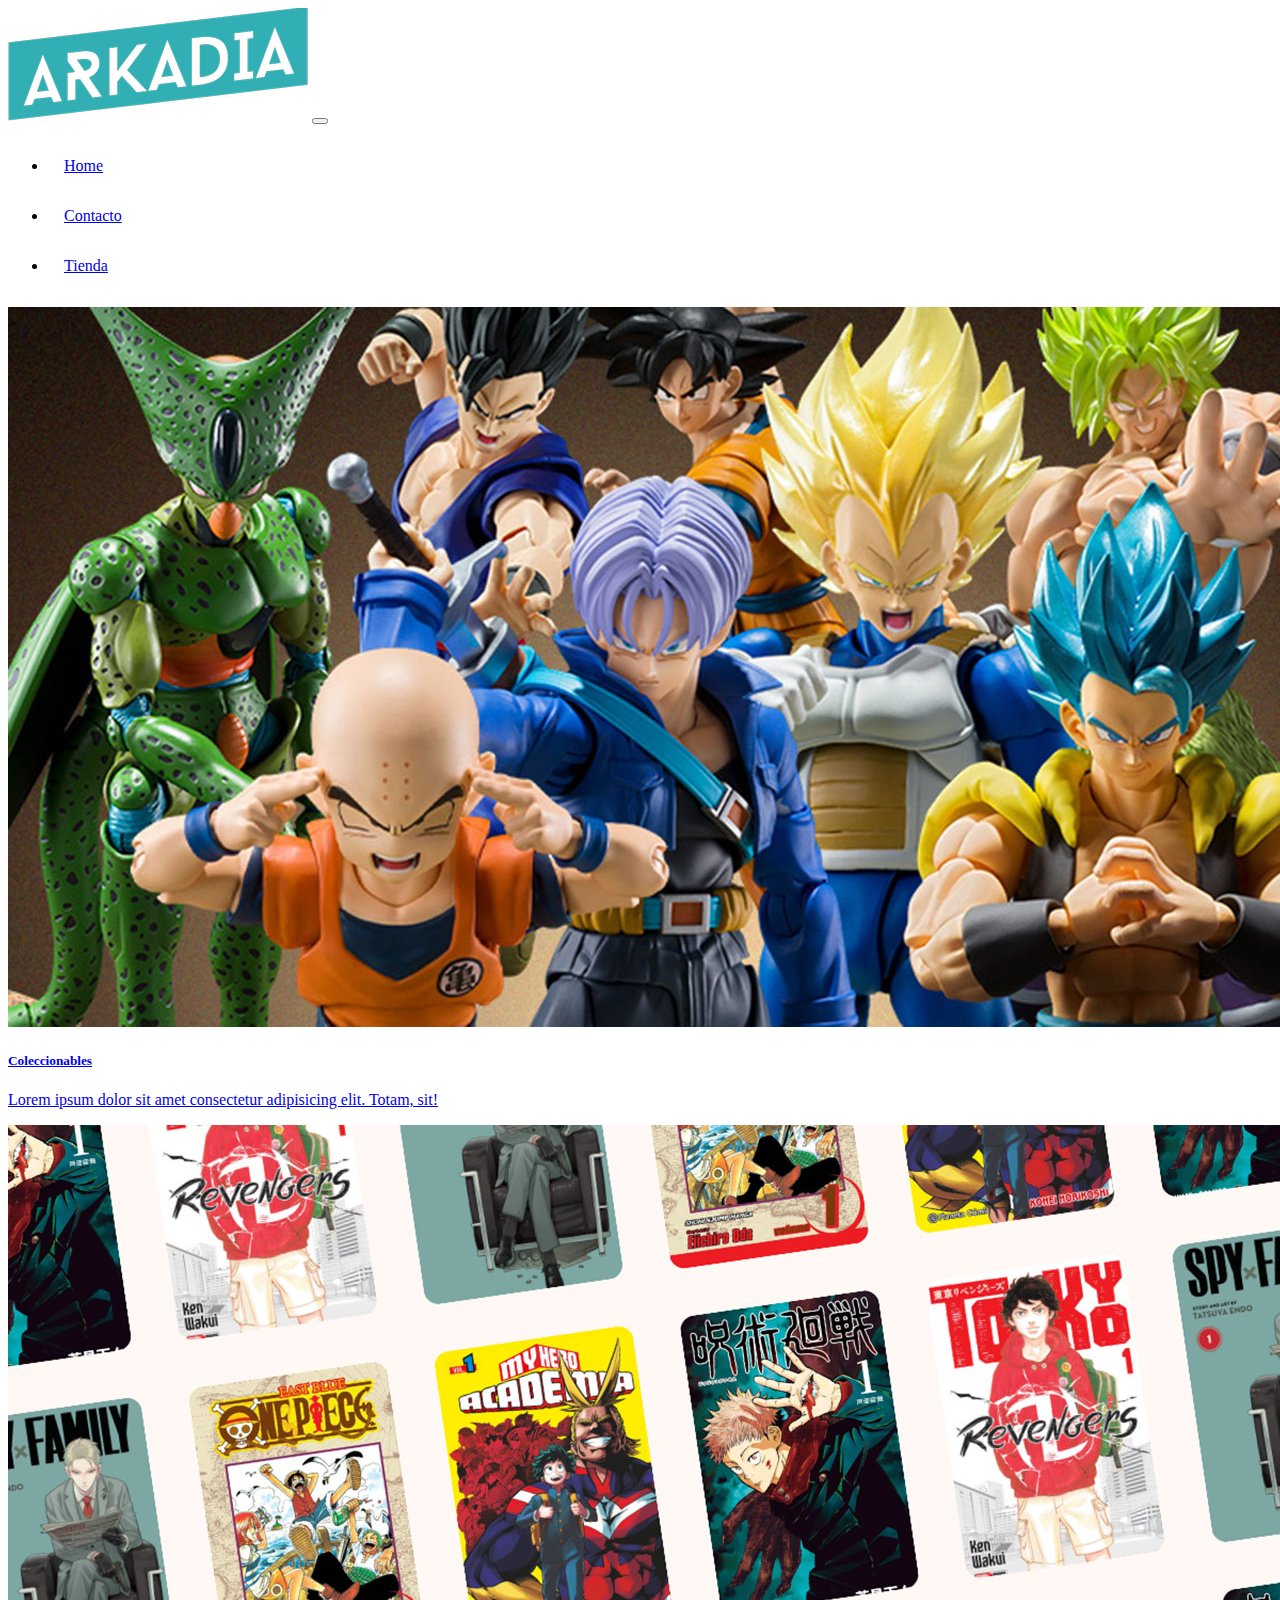
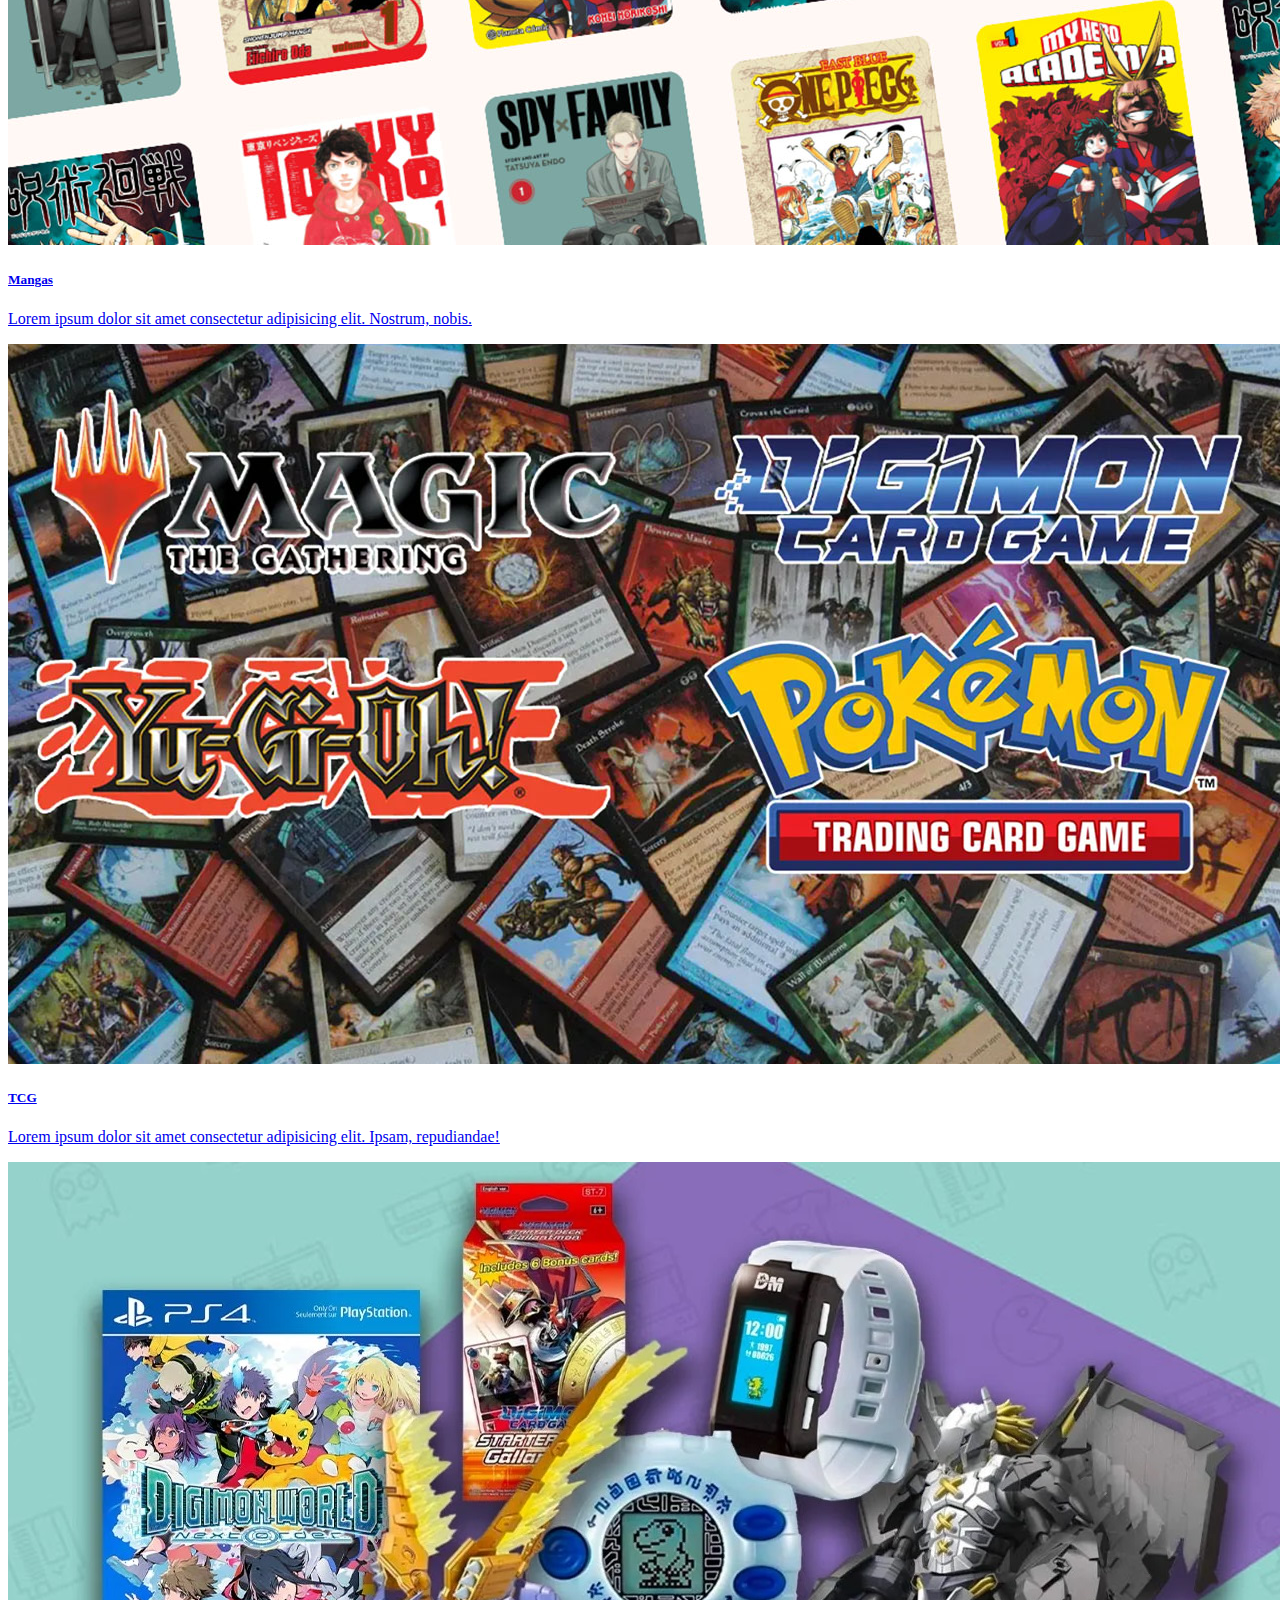
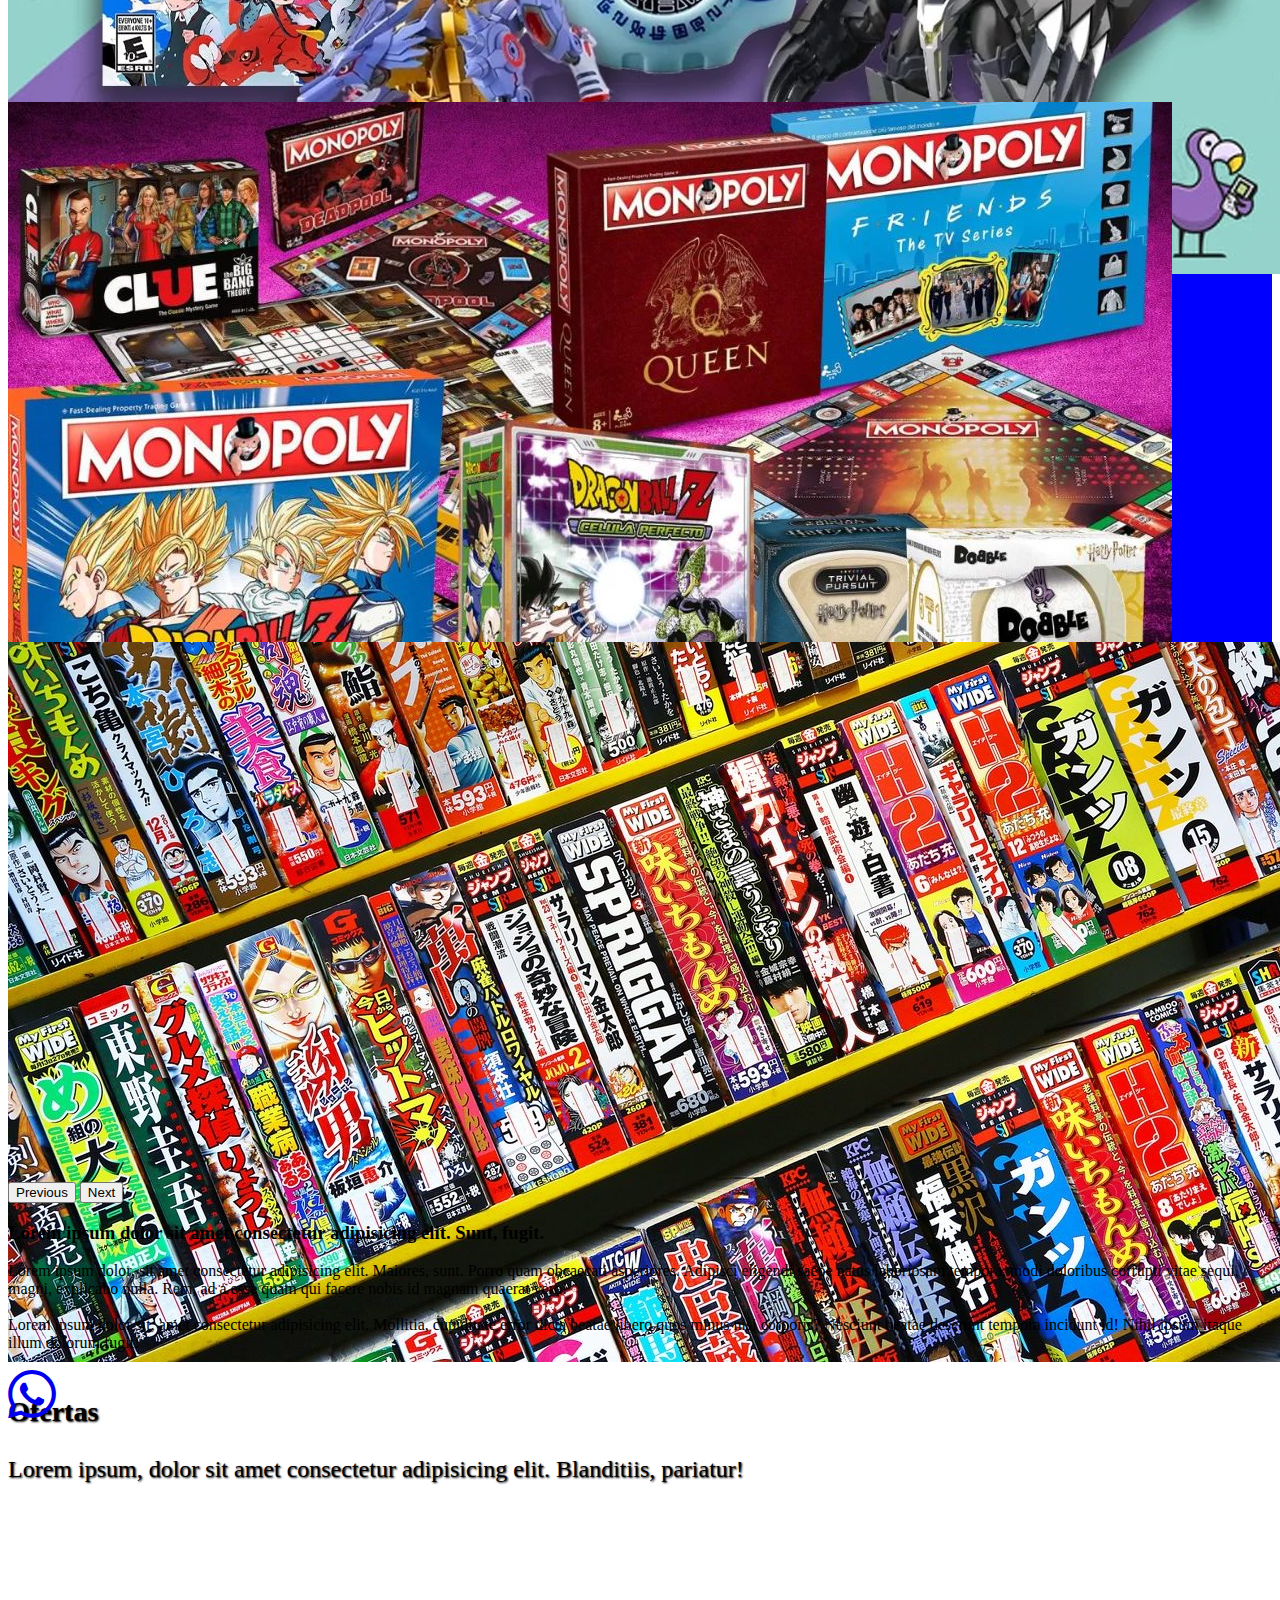
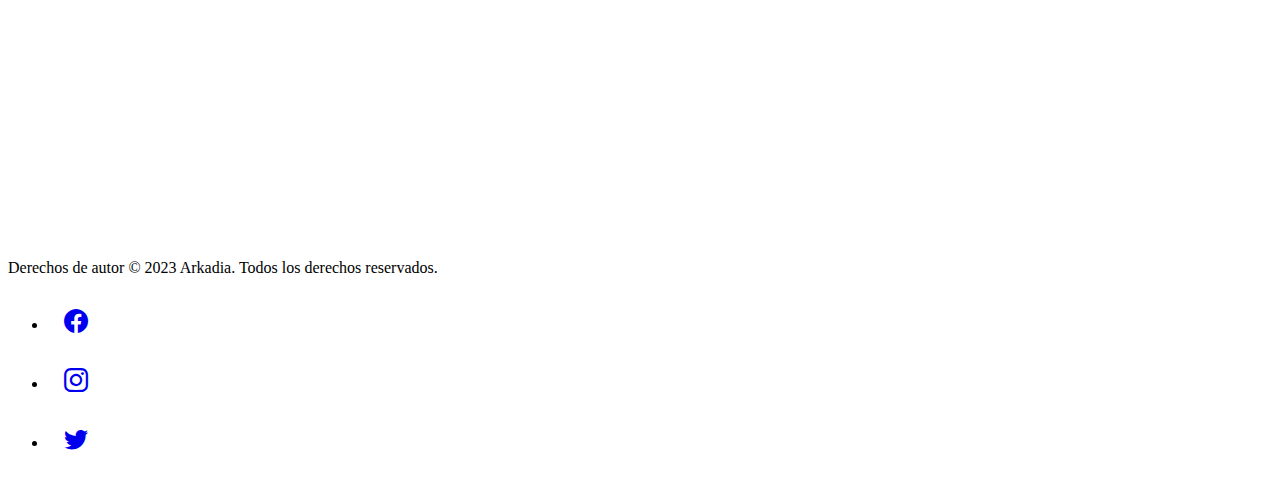
<file: index.html>
<!DOCTYPE html>
<html lang="es">
  <head>
    <meta charset="UTF-8" />
    <meta http-equiv="X-UA-Compatible" content="IE=edge" />
    <meta name="viewport" content="width=device-width, initial-scale=1.0" />
    <title>Entrega 2</title>
    <!-- Cargar Bootstrap -->
    <link
      href="https://cdn.jsdelivr.net/npm/bootstrap@5.3.0-alpha1/dist/css/bootstrap.min.css"
      rel="stylesheet"
      integrity="sha384-GLhlTQ8iRABdZLl6O3oVMWSktQOp6b7In1Zl3/Jr59b6EGGoI1aFkw7cmDA6j6gD"
      crossorigin="anonymous"
    />
    <script
      src="https://cdn.jsdelivr.net/npm/bootstrap@5.3.0-alpha1/dist/js/bootstrap.bundle.min.js"
      integrity="sha384-w76AqPfDkMBDXo30jS1Sgez6pr3x5MlQ1ZAGC+nuZB+EYdgRZgiwxhTBTkF7CXvN"
      crossorigin="anonymous"
    ></script>
    <!-- Iconos de Bootstrap -->
    <link
      rel="stylesheet"
      href="https://cdn.jsdelivr.net/npm/bootstrap-icons@1.10.3/font/bootstrap-icons.css"
    />
    <!-- Cargar estilos personalizados -->
    <link rel="stylesheet" type="text/css" href="style.css" />
  </head>
  <body>
    <!-- Barra de navegación -->
    <nav class="navbar navbar-expand-lg bg-body-tertiary">
      <div class="container-fluid">
        <a class="navbar-brand" href="#"
          ><img src="img/arkadia-logo.png" alt="logo de marca"
        /></a>
        <button
          class="navbar-toggler"
          type="button"
          data-bs-toggle="collapse"
          data-bs-target="#navbarNav"
          aria-controls="navbarNav"
          aria-expanded="false"
          aria-label="Toggle navigation"
        >
          <span class="navbar-toggler-icon"></span>
        </button>
        <div
          class="justify-content-center collapse navbar-collapse"
          id="navbarNav"
        >
          <ul class="navbar-nav">
            <li class="nav-item">
              <a class="nav-link active" aria-current="page" href="#">Home</a>
            </li>
            <li class="nav-item">
              <a class="nav-link" href="pages/contacto.html">Contacto</a>
            </li>
            <li class="nav-item">
              <a class="nav-link" href="pages/tienda.html">Tienda</a>
            </li>
          </ul>
        </div>
      </div>
    </nav>
    <!-- Barra de navegación Cierre-->

    <!-- Sección de tarjetas -->
    <section class="container p-5 text-center">
      <div class="row">
        <!-- Tarjeta 1 -->

        <div class="col-md-4 card">
          <a href="pages/coleccionables.html">
            <img
              src="img/colecionables_edit.jpg"
              class="card-img"
              alt="Figuras coleccionables"
            />

            <div class="card-img-overlay">
              <h5 class="card-title">Coleccionables</h5>
              <p class="card-text">
                Lorem ipsum dolor sit amet consectetur adipisicing elit. Totam,
                sit!
              </p>
            </div></a
          >
        </div>

        <!-- Tarjeta 2 -->
        <div class="col-md-4 card">
          <a href="pages/mangas.html">
            <img src="img/mangas_edit.jpg" class="card-img" alt="Mangas" />
            <div class="card-img-overlay">
              <h5 class="card-title">Mangas</h5>
              <p class="card-text">
                Lorem ipsum dolor sit amet consectetur adipisicing elit.
                Nostrum, nobis.
              </p>
            </div></a
          >
        </div>
        <!-- Tarjeta 3 -->
        <div class="col-md-4 card">
          <a href="pages/tcg.html">
            <img
              src="img/tcg_edit.jpg"
              class="card-img"
              alt="Juegos de cartas"
            />
            <div class="card-img-overlay">
              <h5 class="card-title">TCG</h5>
              <p class="card-text">
                Lorem ipsum dolor sit amet consectetur adipisicing elit. Ipsam,
                repudiandae!
              </p>
            </div></a
          >
        </div>
      </div>
    </section>
    <!-- Sección de tarjetas Cierre-->

    <!-- Carrusel -->
    <section>
      <div
        id="carouselExampleInterval"
        class="carousel slide"
        data-bs-ride="carousel"
      >
        <div class="carousel-inner">
          <div class="carousel-item active" data-bs-interval="8000">
            <img src="img/art-01.jpg" class="d-block w-100" alt="..." />
            <div class="carousel-caption d-none d-md-block">
              <h3>Preventa</h3>
              <p>
                Lorem ipsum dolor sit amet consectetur adipisicing elit. Id,
                impedit!
              </p>
            </div>
          </div>
          <div class="carousel-item" data-bs-interval="5000">
            <img src="img/art-03.jpg" class="d-block w-100" alt="..." />
            <div class="carousel-caption d-none d-md-block">
              <h3>Nuevos ingresos</h3>
              <p>
                Lorem ipsum dolor sit amet consectetur adipisicing elit.
                Distinctio, culpa.
              </p>
            </div>
          </div>
          <div class="carousel-item" data-bs-interval="5000">
            <img src="img/art-02.jpg" class="d-block w-100" alt="..." />
            <div class="carousel-caption d-none d-md-block">
              <h3>Ofertas</h3>
              <p>
                Lorem ipsum, dolor sit amet consectetur adipisicing elit.
                Blanditiis, pariatur!
              </p>
            </div>
          </div>
        </div>
        <button
          class="carousel-control-prev"
          type="button"
          data-bs-target="#carouselExampleInterval"
          data-bs-slide="prev"
        >
          <span class="carousel-control-prev-icon" aria-hidden="true"></span>
          <span class="visually-hidden">Previous</span>
        </button>
        <button
          class="carousel-control-next"
          type="button"
          data-bs-target="#carouselExampleInterval"
          data-bs-slide="next"
        >
          <span class="carousel-control-next-icon" aria-hidden="true"></span>
          <span class="visually-hidden">Next</span>
        </button>
      </div>
    </section>
    <!-- Cierre Carrusel -->

    <section>
      <div class="container p-3 text-center">
        <h3>
          Lorem ipsum dolor sit amet consectetur adipisicing elit. Sunt, fugit.
        </h3>
      </div>
      <div class="row">
        <div class="container p-3 col-md-6">
          <p>
            Lorem ipsum dolor, sit amet consectetur adipisicing elit. Maiores,
            sunt. Porro quam obcaecati asperiores. Adipisci eligendi saepe natus
            laboriosam tempora, modi doloribus corrupti vitae sequi, magni,
            explicabo nulla. Rem, ad a esse quam qui facere nobis id magnam
            quaerat vero! <br /><br />
            Lorem ipsum dolor sit, amet consectetur adipisicing elit. Mollitia,
            cupiditate error dicta beatae libero quos minus nisi corporis?
            Nesciunt beatae deserunt tempora incidunt id! Nihil ipsum itaque
            illum dolorum fugit!
          </p>
          <div class="container text-center p-3">
            <a href="https://api.whatsapp.com/send?phone=XXXXXXXXXXX"
              ><i class="bi bi-whatsapp"></i
            ></a>
          </div>
        </div>
        <div class="container text-center p-3 col-md-4">
          <p>
            <iframe
              src="https://www.google.com/maps/embed?pb=!1m18!1m12!1m3!1d3143.4845023095017!2d-57.543181084717055!3d-38.01248287971689!2m3!1f0!2f0!3f0!3m2!1i1024!2i768!4f13.1!3m3!1m2!1s0x9584dc3b44d9ec4f%3A0xbe6dc7903afadd54!2sEspacio%20Tecnologico%20MDQ!5e0!3m2!1ses-419!2sar!4v1675123240660!5m2!1ses-419!2sar"
              width="400"
              height="400"
              style="border: 0"
              allowfullscreen=""
              loading="lazy"
              referrerpolicy="no-referrer-when-downgrade"
            >
            </iframe>
          </p>
        </div>
      </div>
    </section>

    <!-- Pie de página -->
    <footer class="bg-dark text-white py-3">
      <div class="container text-center">
        <p>Derechos de autor © 2023 Arkadia. Todos los derechos reservados.</p>
        <ul class="nav justify-content-center">
          <li>
            <a href="http://facebook.com"><i class="bi bi-facebook"></i></a>
          </li>
          <li>
            <a href="http://instagram.com"><i class="bi bi-instagram"></i></a>
          </li>
          <li>
            <a href="http://twitter.com"><i class="bi bi-twitter"></i></a>
          </li>
        </ul>
      </div>
    </footer>

    <script
      src="https://cdn.jsdelivr.net/npm/@popperjs/core@2.11.6/dist/umd/popper.min.js"
      integrity="sha384-oBqDVmMz9ATKxIep9tiCxS/Z9fNfEXiDAYTujMAeBAsjFuCZSmKbSSUnQlmh/jp3"
      crossorigin="anonymous"
    ></script>
    <script
      src="https://cdn.jsdelivr.net/npm/bootstrap@5.3.0-alpha1/dist/js/bootstrap.min.js"
      integrity="sha384-mQ93GR66B00ZXjt0YO5KlohRA5SY2XofN4zfuZxLkoj1gXtW8ANNCe9d5Y3eG5eD"
      crossorigin="anonymous"
    ></script>
  </body>
</html>
</file>
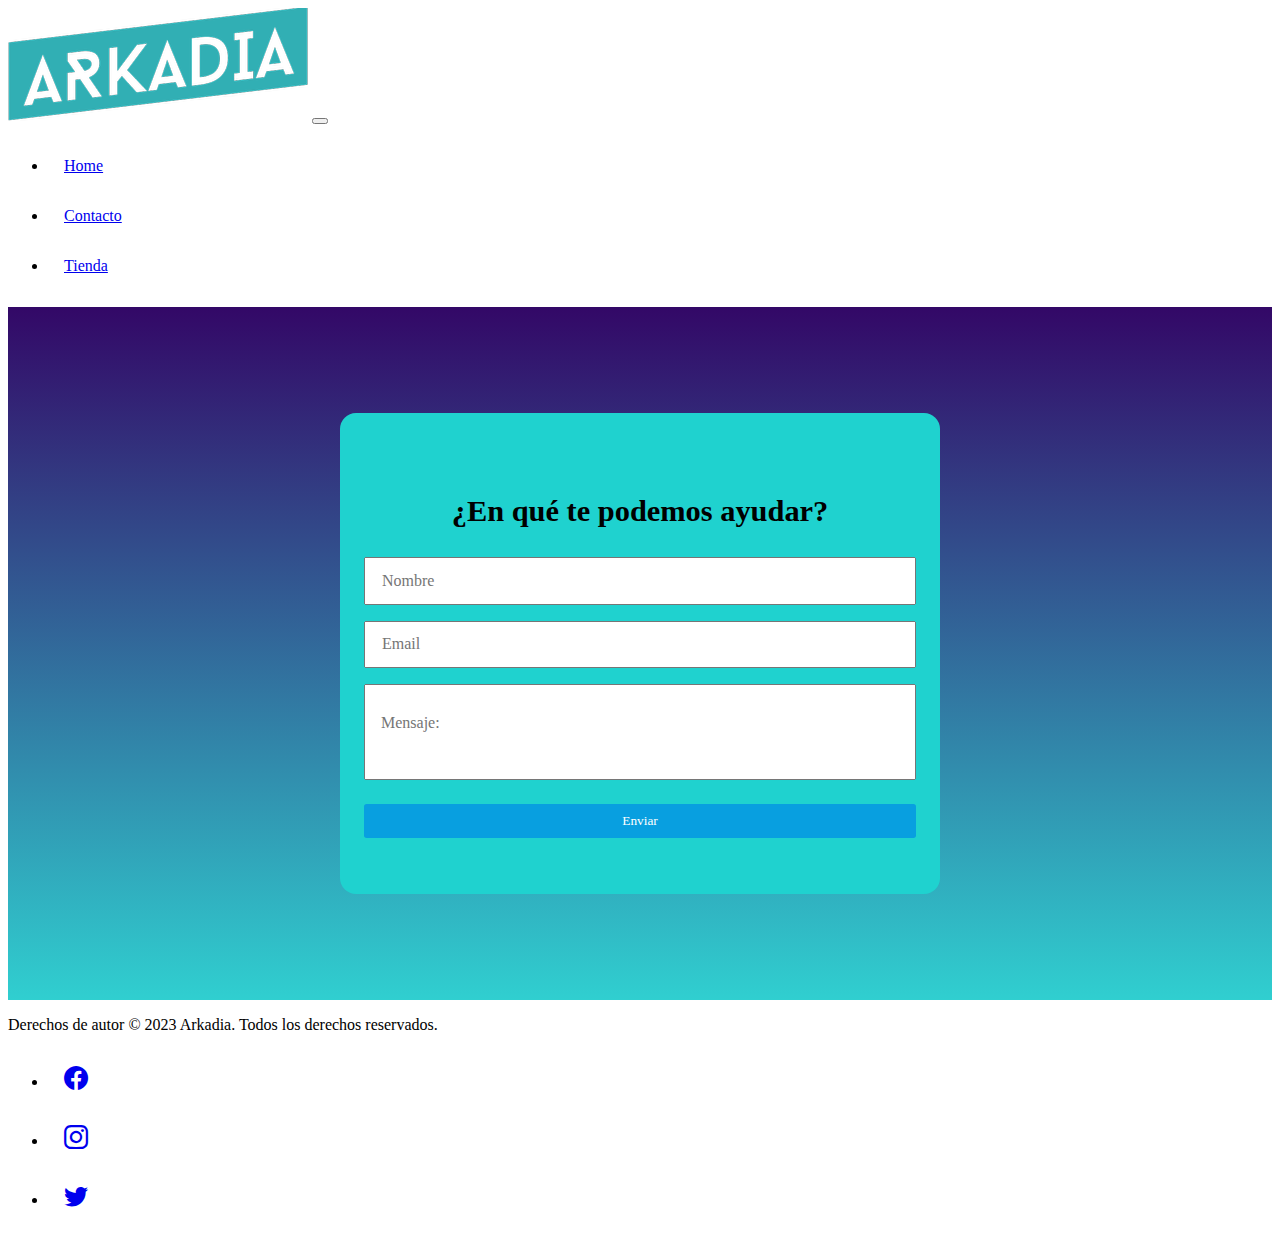
<file: pages/contacto.html>
<!DOCTYPE html>
<html lang="es">
  <head>
    <meta charset="UTF-8" />
    <meta http-equiv="X-UA-Compatible" content="IE=edge" />
    <meta name="viewport" content="width=device-width, initial-scale=1.0" />
    <title>Contacto</title>
    <!-- Cargar Bootstrap -->
    <link
      href="https://cdn.jsdelivr.net/npm/bootstrap@5.3.0-alpha1/dist/css/bootstrap.min.css"
      rel="stylesheet"
      integrity="sha384-GLhlTQ8iRABdZLl6O3oVMWSktQOp6b7In1Zl3/Jr59b6EGGoI1aFkw7cmDA6j6gD"
      crossorigin="anonymous"
    />
    <script
      src="https://cdn.jsdelivr.net/npm/bootstrap@5.3.0-alpha1/dist/js/bootstrap.bundle.min.js"
      integrity="sha384-w76AqPfDkMBDXo30jS1Sgez6pr3x5MlQ1ZAGC+nuZB+EYdgRZgiwxhTBTkF7CXvN"
      crossorigin="anonymous"
    ></script>
    <!-- Iconos de Bootstrap -->
    <link
      rel="stylesheet"
      href="https://cdn.jsdelivr.net/npm/bootstrap-icons@1.10.3/font/bootstrap-icons.css"
    />
    <!-- Cargar estilos personalizados -->
    <link rel="stylesheet" type="text/css" href="../style.css" />
  </head>
  <!-- Barra de navegación -->
  <nav class="navbar navbar-expand-lg bg-body-tertiary">
    <div class="container-fluid">
      <a class="navbar-brand" href="../index.html"
        ><img src="../img/arkadia-logo.png" alt="logo de marca"
      /></a>
      <button
        class="navbar-toggler"
        type="button"
        data-bs-toggle="collapse"
        data-bs-target="#navbarNav"
        aria-controls="navbarNav"
        aria-expanded="false"
        aria-label="Toggle navigation"
      >
        <span class="navbar-toggler-icon"></span>
      </button>
      <div
        class="justify-content-center collapse navbar-collapse"
        id="navbarNav"
      >
        <ul class="navbar-nav">
          <li class="nav-item">
            <a class="nav-link active" aria-current="page" href="../index.html"
              >Home</a
            >
          </li>
          <li class="nav-item">
            <a class="nav-link" href="#">Contacto</a>
          </li>
          <li class="nav-item">
            <a class="nav-link" href="tienda.html">Tienda</a>
          </li>
        </ul>
      </div>
    </div>
  </nav>
  <!-- Barra de navegación Cierre-->
  <body>
    <div class="form__back">
      <form class="form">
        <div class="form__container">
          <h2 class="form__title">¿En qué te podemos ayudar?</h2>
          <input type="text" class="form__input" placeholder="Nombre" />
          <input type="email" class="form__input" placeholder="Email" />
          <textarea
            class="form__input form__input--message"
            placeholder="Mensaje:"
          ></textarea>

          <input type="submit" value="Enviar" class="form__cta" />
        </div>
      </form>
    </div>
    <script
      src="https://cdn.jsdelivr.net/npm/@popperjs/core@2.11.6/dist/umd/popper.min.js"
      integrity="sha384-oBqDVmMz9ATKxIep9tiCxS/Z9fNfEXiDAYTujMAeBAsjFuCZSmKbSSUnQlmh/jp3"
      crossorigin="anonymous"
    ></script>
    <script
      src="https://cdn.jsdelivr.net/npm/bootstrap@5.3.0-alpha1/dist/js/bootstrap.min.js"
      integrity="sha384-mQ93GR66B00ZXjt0YO5KlohRA5SY2XofN4zfuZxLkoj1gXtW8ANNCe9d5Y3eG5eD"
      crossorigin="anonymous"
    ></script>
    <footer class="bg-dark text-white py-3">
      <div class="container text-center">
        <p>Derechos de autor © 2023 Arkadia. Todos los derechos reservados.</p>
        <ul class="nav justify-content-center">
          <li>
            <a href="http://facebook.com"><i class="bi bi-facebook"></i></a>
          </li>
          <li>
            <a href="http://instagram.com"><i class="bi bi-instagram"></i></a>
          </li>
          <li>
            <a href="http://twitter.com"><i class="bi bi-twitter"></i></a>
          </li>
        </ul>
      </div>
    </footer>
  </body>
</html>
</file>
<file: style.css>
* {
  box-sizing: border-box;
}
div i {
  font-size: 3rem;
}
ul i {
  font-size: 1.5rem;
}

.carousel-item {
  background-color: blue;
  max-height: 60vh;
  font-size: 1.5rem;
  text-shadow: 1px 1px 2px black;
}
li {
  padding: 1rem;
}

/*         FORM
================================ */

.form {
  background-color: rgb(31, 210, 207);
  width: 90%;
  max-width: 600px;
  margin: auto;
  border-radius: 1em;
  padding: 3.5em 1.5em;
}

.form__container {
  width: 100%;
  display: grid;
  gap: 1em;
  grid-auto-columns: 100%;
}

.form__title {
  text-align: center;
  font-size: 1.9rem;
  margin-bottom: 0.4em;
}

.form__input {
  font-family: inherit;
  font-size: 1rem;
  padding: 0.8em 1em;
}

.form__cta {
  font-family: inherit;
  background-color: #089fe0;
  color: white;
  border: none;
  font-weight: 300;
  padding: 0.7em 0;
  border-radius: 0.2em;
  cursor: pointer;
  font-weight: 400;
}

.form__back {
  background-image: linear-gradient(to top, #30cfd0 0%, #330867 100%);
  min-height: 77vh;
  display: flex;
}

.form__input--message {
  resize: none;
  padding: 1.8em 1em;
  margin-bottom: 0.5em;
}
</file>
